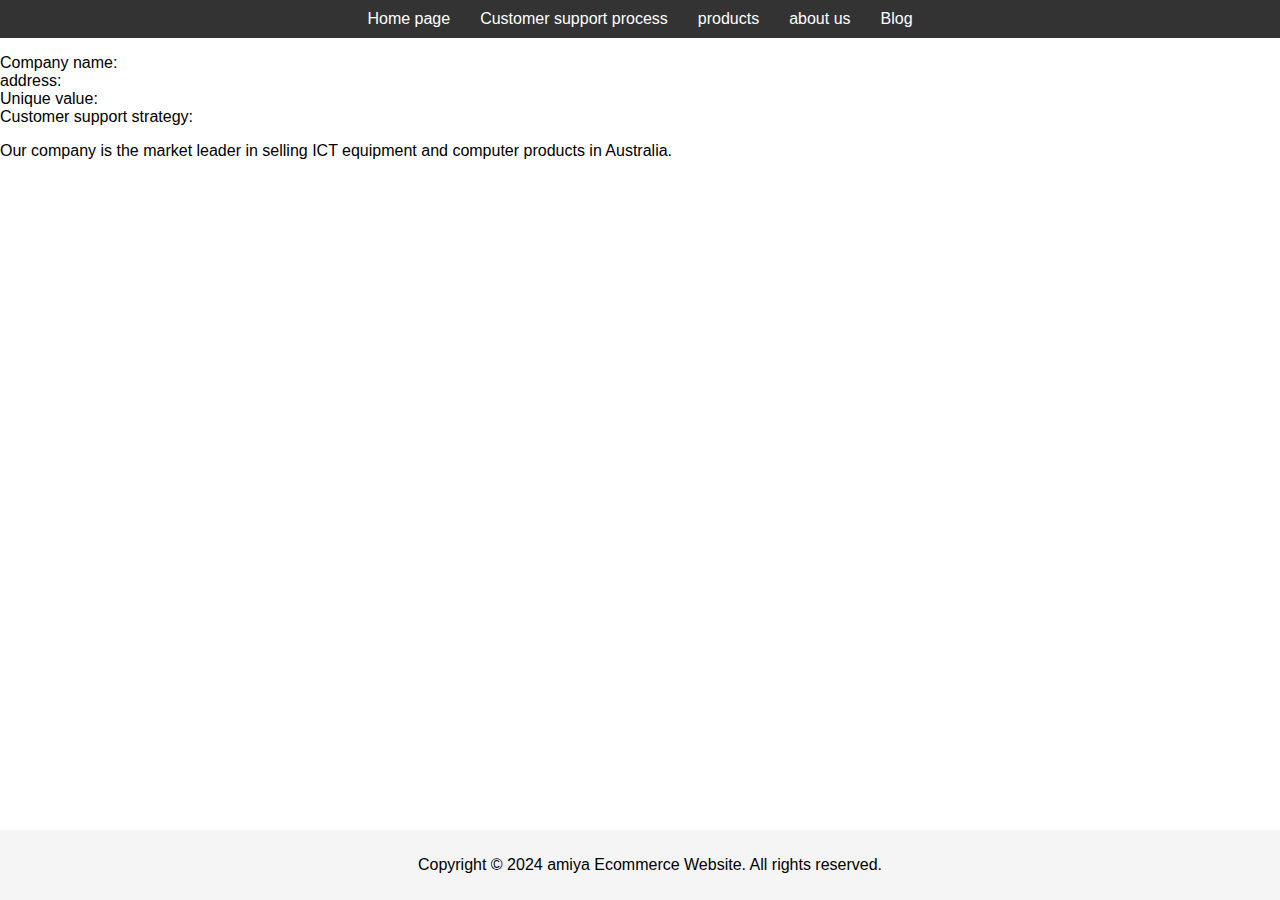
<file: index.html>
<!DOCTYPE html>  
<html lang="en">  
<head>  
    <style>
       /* Global style */ 
body {  
    font-family: Arial, sans-serif;  
    margin: 0;  
    padding: 0;  
}  
  
/* Footer style */
footer {  
    text-align: center;  
    background-color: #f5f5f5;  
    padding: 10px;  
    position: fixed;  
    bottom: 0;  
    width: 100%;  
}  
  
/* Navigation bar style */
nav ul {  
    list-style-type: none;  
    margin: 0;  
    padding: 0;  
    text-align: center;  
    background-color: #333;  
}  
  
nav ul li {  
    display: inline-block;  
}  
  
nav ul li a {  
    color: #fff;  
    text-decoration: none;  
    padding: 10px 15px;  
    display: block;  
}  
  
/* Center navigation bar */
nav ul {  
    display: flex;  
    justify-content: center;  
}  
  
/* Photo gallery style */
.product-gallery {  
    display: flex;  
    flex-wrap: wrap;  
    justify-content: center;  
}  
  
.product-image {  
    margin: 10px;  
    width: 200px;  
    height: 200px;  
    object-fit: cover;  
}  
  
/* Comment examples */
/* Set the background color of the navigation bar to dark gray */
nav ul {  
    background-color: #333;  
}  
  
/* The instep color is set to light gray */
footer {  
    background-color: #f5f5f5;  
}  
  
/*... Other CSS styles and comments... * /
    </style>
    <meta charset="UTF-8">  
    <meta name="viewport" content="width=device-width, initial-scale=1.0">  
    <title>电子商务网站</title>  
    <link rel="stylesheet" href="styles.css">  
</head>  
<body>  
    <header>  
        <nav>  
            <ul>  
                <li><a href="index.html"> Home page </a></li>
<li><a href=" 2.html "> Customer support process</a></li>
<li><a href="3.html">  products </a></li>
<li><a href="4.html">  about us </a></li>
<li><a href="5.html">  Blog </a></li>
            </ul>  
        </nav>  
    </header>  
    <main>  
        <p>Company name:<br>
address:<br>
Unique value:<br>
Customer support strategy:</p>
        <p>Our company is the market leader in selling ICT equipment and computer products in Australia.</p>
    </main>  
    <footer>  
        <p> Copyright © 2024 amiya Ecommerce Website. All rights reserved. </p>  
    </footer>  
</body>  
</html>
</file>
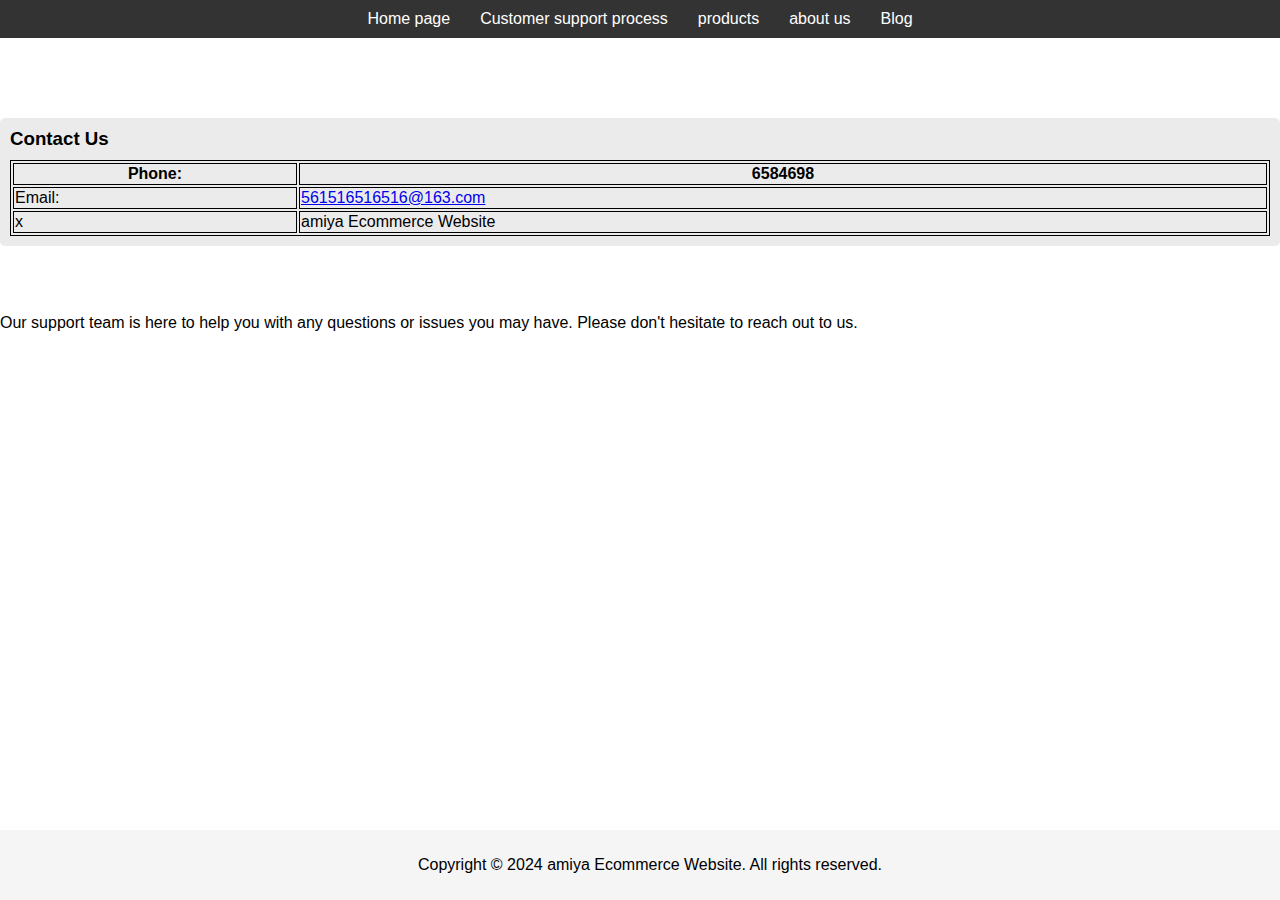
<file: 3.html>
<!DOCTYPE html>  
<html lang="en">  
<head>  
    <meta charset="UTF-8">  
    <meta name="viewport" content="width=device-width, initial-scale=1.0">  
    <title>产品页</title>  
    <link rel="stylesheet" href="styles.css">  
    <style> 
        h1, h2 {
            color: white;
        }
        .support-flowchart {
            margin-bottom: 20px;
        }
        .contact-info {
            background-color: #ebebeb;
            padding: 10px;
            border-radius: 5px;
        }
        .contact-info h3 {
            margin: 0;
            padding-bottom: 10px;
        }
        table, th, td {
        border:1px solid black;
        }
    </style>
</head>  

<body>  
    <header>  
     
        <nav>  
            <ul>  
                <li><a href="index.html"> Home page </a></li>
                <li><a href=" 2.html "> Customer support process</a></li>
                <li><a href="3.html">  products </a></li>
                <li><a href="4.html">  about us </a></li>
                <li><a href="5.html">  Blog </a></li>
            </ul>  
        </nav>  
    </header>  
    <main>
        <article>
            <h1>Customer Support</h1>
        
        <div class="contact-info">
            <h3>Contact Us</h3>
            <table style="width:100%">
            <tr>
                <th>Phone: </th>
                <th><strong>6584698</strong></th>
            </tr>
            <tr>
                <td>Email:</td>
                <td><a href="mailto:support@ecommercewebsite.com">561516516516@163.com</a></td>
            </tr>
            <tr>
                <td>x</td>
                <td>amiya Ecommerce Website</td>
            </tr>
            </table>
        </div>
        
        <h2>Support Center</h2>
        <p>Our support team is here to help you with any questions or issues you may have. Please don't hesitate to reach out to us.</p>
    </div>
        </article>
    </main>
    <footer>  
      
        <p> Copyright © 2024 amiya Ecommerce Website. All rights reserved. </p>  
    </footer>  
</body>  
</html>
</file>
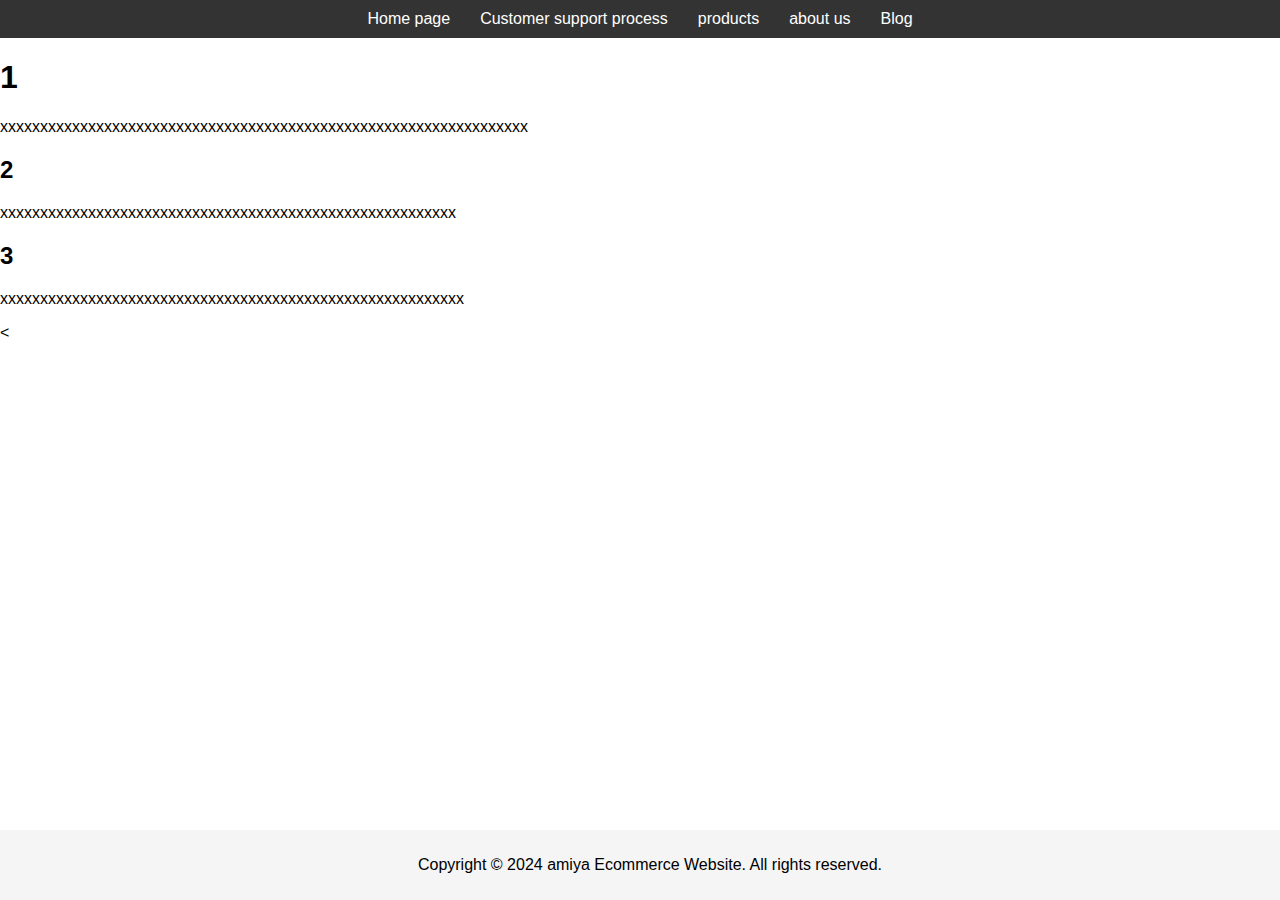
<file: 5.html>
<!DOCTYPE html>  
<html lang="en">  
<head>  
    <meta charset="UTF-8">  
    <meta name="viewport" content="width=device-width, initial-scale=1.0">  
    <title>关于我们</title>  
    <link rel="stylesheet" href="styles.css">  
</head>  
<body>  
    <header>  
        
        <nav>  
            <ul>  
                <li><a href="index.html"> Home page </a></li>
                <li><a href=" 2.html "> Customer support process</a></li>
                <li><a href="3.html">  products </a></li>
                <li><a href="4.html">  about us </a></li>
                <li><a href="5.html">  Blog </a></li>
                
            </ul>  
        </nav>  
    </header>  
    <main>  
        <h1>1</h1>  
        <p>xxxxxxxxxxxxxxxxxxxxxxxxxxxxxxxxxxxxxxxxxxxxxxxxxxxxxxxxxxxxxxxxxx</p>  
          
        <h2>2</h2>  
        <p>xxxxxxxxxxxxxxxxxxxxxxxxxxxxxxxxxxxxxxxxxxxxxxxxxxxxxxxxx</p>  
        <h2>3</h2>  
        <p>xxxxxxxxxxxxxxxxxxxxxxxxxxxxxxxxxxxxxxxxxxxxxxxxxxxxxxxxxx</p>  
        <
    </main>  
    <footer>  
        <p> Copyright © 2024 amiya Ecommerce Website. All rights reserved. </p>  
    </footer>  
</body>  
</html>
</file>
<file: styles.css>
/* Global style */ 
   body {  
    font-family: Arial, sans-serif;  
    margin: 0;  
    padding: 0;  
}  
  
/* Footer style */
footer {  
    text-align: center;  
    background-color: #f5f5f5;  
    padding: 10px;  
    position: fixed;  
    bottom: 0;  
    width: 100%;  
}  
  
/* Navigation bar style */
nav ul {  
    list-style-type: none;  
    margin: 0;  
    padding: 0;  
    text-align: center;  
    background-color: #333;  
}  
  
nav ul li {  
    display: inline-block;  
}  
  
nav ul li a {  
    color: #fff;  
    text-decoration: none;  
    padding: 10px 15px;  
    display: block;  
}  
  
/* Center navigation bar */
nav ul {  
    display: flex;  
    justify-content: center;  
}  
  
/* Photo gallery style */
.product-gallery {  
    display: flex;  
    flex-wrap: wrap;  
    justify-content: center;  
}  
  
.product-image {  
    margin: 10px;  
    width: 200px;  
    height: 200px;  
    object-fit: cover;  
}  
  
/* Comment examples */
/* Set the background color of the navigation bar to dark gray */
nav ul {  
    background-color: #333;  
}  
  
/* The instep color is set to light gray */
footer {  
    background-color: #f5f5f5;  
}  
  
/*... Other CSS styles and comments... * /
</file>
